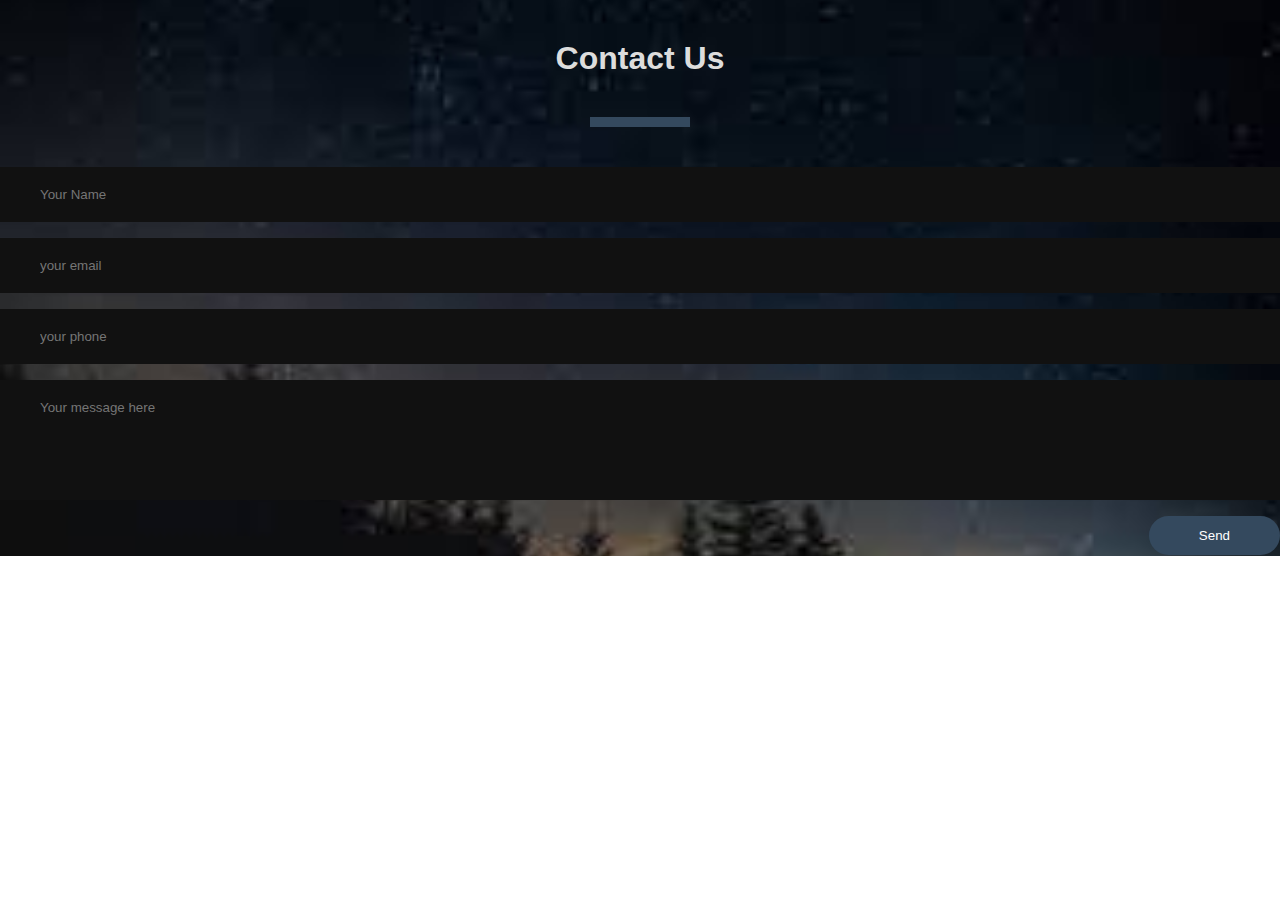
<file: contact/contact.html>
<!DOCTYPE html>
<html lang="en" dir="ltr">
<head>
<meta charset="utf-8">
<title>Contact Us</title>
<link rel="stylesheet" href="style.css">
<meta name="viewport" content="width=device-width, initial-scale=1">

</head>
<body>
<div class="contact-section">
<h1> Contact Us</h1>
<div class="border"></div>
<form class="Contact-form"action=index.html" method= "post">
<input type="text" class="contact-form-text" placeholder="Your Name">
<input type="email" class="contact-form-text" placeholder="your email">
<input type="text" class="contact-form-text" placeholder="your phone">
<textarea class="contact-form-text" placeholder="Your message here"></textarea>
<input type="submit" class="contact-form-btn" value="Send">
</form>
</div>
</html>
</file>
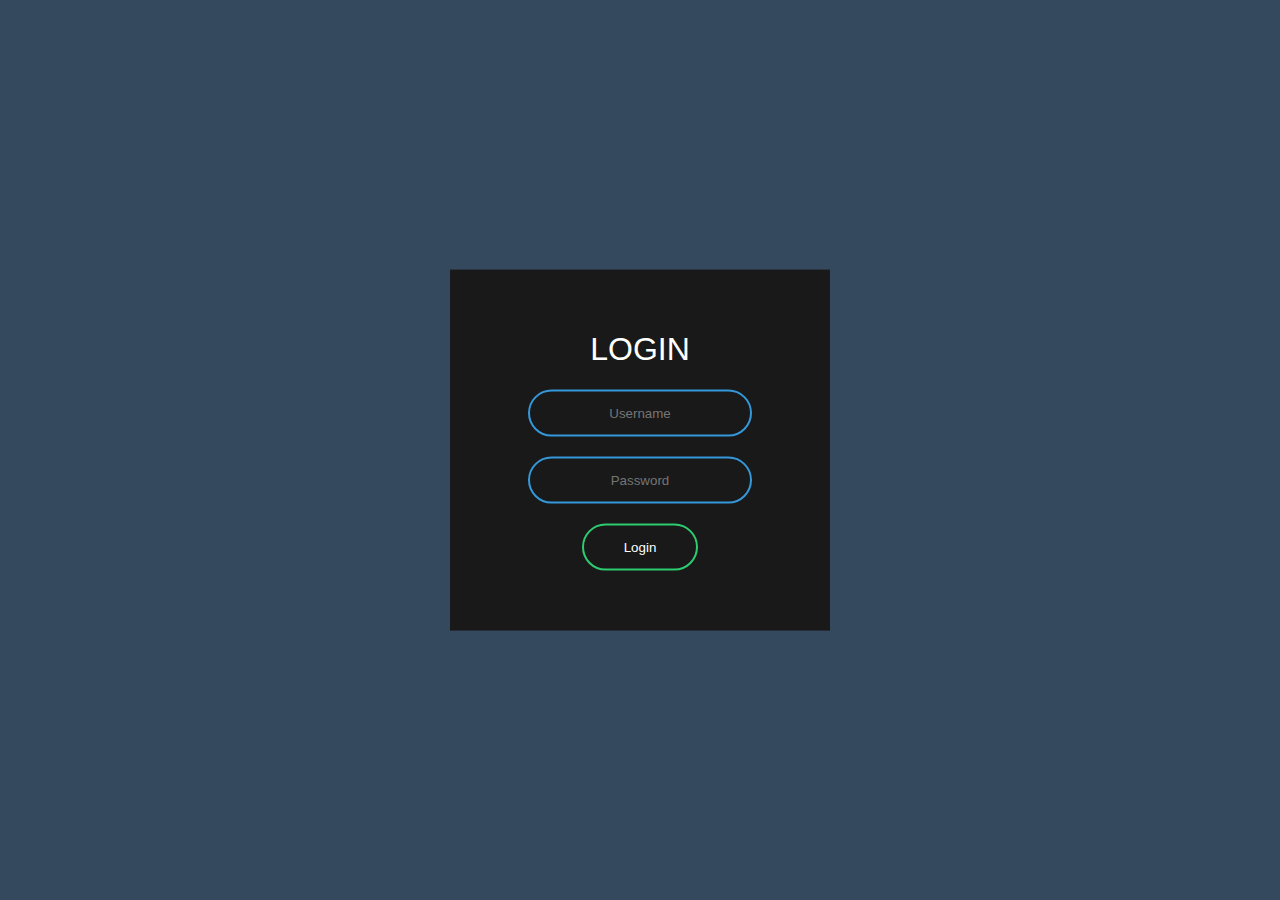
<file: login/login.html>
<!DOCTYPE html>
<html lang="en" dir="ltr">
<head>
<meta charset="utf-8">
<title>login</title>
<link rel="stylesheet" href="style.css">
<meta name="viewport" content="width=device-width, initial-scale=1">
</head>
<body>
<form class="box" action="index.html" method="post">
<h1>Login</h1>
<input type="text" name"" placeholder="Username">
<input type="password" name"" placeholder="Password">
<input type="submit" name"" value="Login">

</form>


</html>
</file>
<file: contact/style.css>
*{
	margin: 0;
	padding:0;
	font-family: "montserrat",sans-serif;
	
}
.contact-section{
	background: url(a.jpg) no-repeat center;
	
	padding: 40px 0;
	 
    -webkit-background-size: cover;
    -moz-background-size: cover;
    -o-background-size: cover;
    background-size: cover;
}
.contact-section h1{
	text-align:center;
	color: #ddd;
	
}

.border{
	width: 100px;
	height: 10px;
	background: #34495e;
	margin: 40px auto;
	
}
.contact-form{
	max-width:600px;
	margin: auto;
	padding: 0 10px;
	overflow: hidden;
	
}
.contact-form-text{
	display: block;
	width: 100%;
	box-sizing: border-box;
	margin: 16px 0;
	border: 0;
	background: #111;
	padding: 20px 40px;
	outline: none;
	color: #ddd;
	transition: 0.5s;
}

.contact-form-text:focus{
	box-shadow; 0 0 10px 4px #34495e;
	
}
textarea.contact-form-text{
	resize: none;
	height: 120px;
	
}

.contact-form-btn{
	float: right;
	border: 0;
	background: #34495e;
	color:#fff;
	padding: 12px 50px;
	border-radius:20px;
	cursor: pointer;
	transition: 0.5s;
	
}
.contact-form-btn:hover{
	background: #2980b9;
}
</file>
<file: login/style.css>
body{
	margin: 0;
	padding: 0;
	font-family: sans-serif;
	background: #34495e;
	
}
.box{
	width: 300px;
	padding: 40px;
	position: absolute;
	top: 50%;
	left: 50%;
	transform: translate(-50%,-50%);
	background: #191919;
	text-align: center;
	
	
}
.box h1{
	color: white;
	text-transform: uppercase;
	font-weight: 500;
}

.box input[type="text"],.box input[type="password"]{
	border:0;
	background: none;
	display: block;
	margin:20px auto;
	text-align: center;
	border: 2px solid  #3498db;
	padding: 14px 10px;
	width: 200px;
	outline: none;
	color: white;
	border-radius: 24px;
	transition: 0.25s;
	
}

.box input[type="text"]:focus,.box input[type="password"]:focus{
	width: 280px;
	border-color: #2ecc71;
	
}

.box input[type= "submit"]{
	border:0;
	background: none;
	display: block;
	margin:20px auto;
	text-align: center;
	border: 2px solid  #2ecc71;
	padding: 14px 40px;
	outline: none;
	color: white;
	border-radius: 24px;
	transition: 0.25s;
	cursor: pointer;
	
}

.box input[type="submit"]:hover{
	background: #2ecc71;
}
</file>
